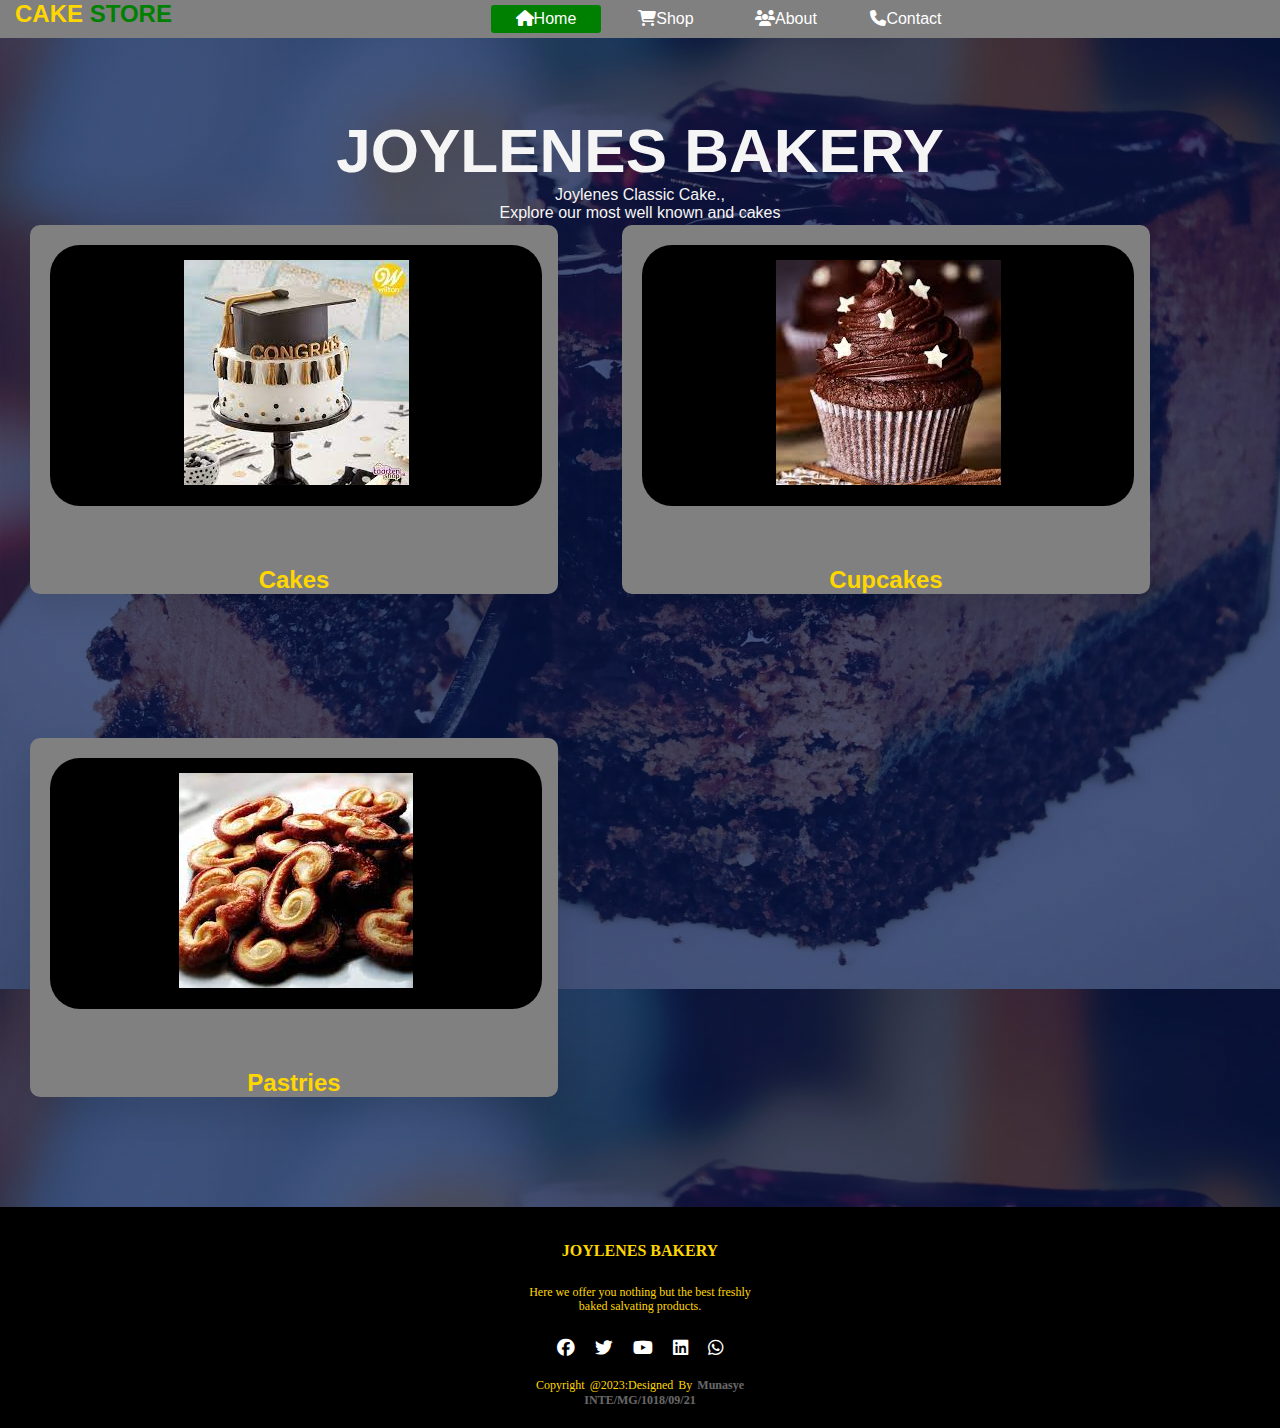
<file: index.html>
<!DOCTYPE html>
<html>
    <head>
        <title>muna web</title>
        <link rel="stylesheet" href="https://cdnjs.cloudflare.com/ajax/libs/font-awesome/6.3.0/css/all.min.css">
        <link rel="stylesheet" href="style.css">
    </head>
    <body>
        <div class="menu-bar">
            <h2 style="float:left; color:gold;padding-left: 15px;">CAKE <span style="color: green;"> STORE</span></h2>
            <ul>
                <li class="active"><a href="index.html"><i class="fa fa-home"></i>Home</a></li>
                <li ><a href="shop.html"><i class="fa fa-shopping-cart"></i>Shop</a></li>
                <li ><a href="about.html"><i class="fa fa-users"></i>About</a></li>
                <li ><a href="contact.html"><i class="fa fa-phone"></i>Contact</a></li>
            </ul>
        </div>
        <div class="text-box">
            <div class="center">
                <h1>JOYLENES BAKERY</h1>
                <P>Joylenes Classic Cake.,<br>Explore our most well known and cakes</P>
            </div>
        </div>
        <section class="grid"style="margin: 30px;text-align:center;color:gold;top:2%;">
            <div class="grid-item" >
                <div class="card">
                    <img class="card-image" src="images/newpicsback1.jpg" alt="">
                </div>
                <div class="title">
                    <h2>Cakes</h2>
                </div>
            </div>
            <div class="grid-item" >
                <div class="card">
                    <img class="card-image" src="images/newpicsback3.jpg" alt="">
                </div>
                <div class="title">
                    <h2>Cupcakes</h2>
                </div>
            </div>
            <div class="grid-item">
                <div class="card">
                    <img class="card-image" src="images/newpicsback4.jpg" alt="">
                </div>
                <div class="title">
                    <h2>Pastries</h2>
                </div>
            </div>
        </section>
        <section>
        <footer>
            <div class="footer-content">
                <h4>JOYLENES BAKERY</h4>
                <p>Here we offer you nothing but the best freshly<br>baked salvating products.</p>
                <ul class="socials">
                    <li><a href="#"><i class="fab fa-facebook"></i></a></li>
                    <li><a href="#"><i class="fab fa-twitter"></i></a></li>
                    <li><a href="#"><i class="fab fa-youtube"></i></a></li>
                    <li><a href="#"><i class="fab fa-linkedin"></i></a></li>
                    <li><a href="#"><i class="fab fa-whatsapp"></i></a></li>
                </ul>
            </div>
            <div class="footer-bottom">
                <p style="color: gold;">Copyright @2023:Designed by <span style="color: white;"> Munasye</span></p>
                <p style="color:white;"><span>INTE/MG/1018/09/21</span></p>
            </div>
        </footer>
    </section>
    </body>
</html>
</file>
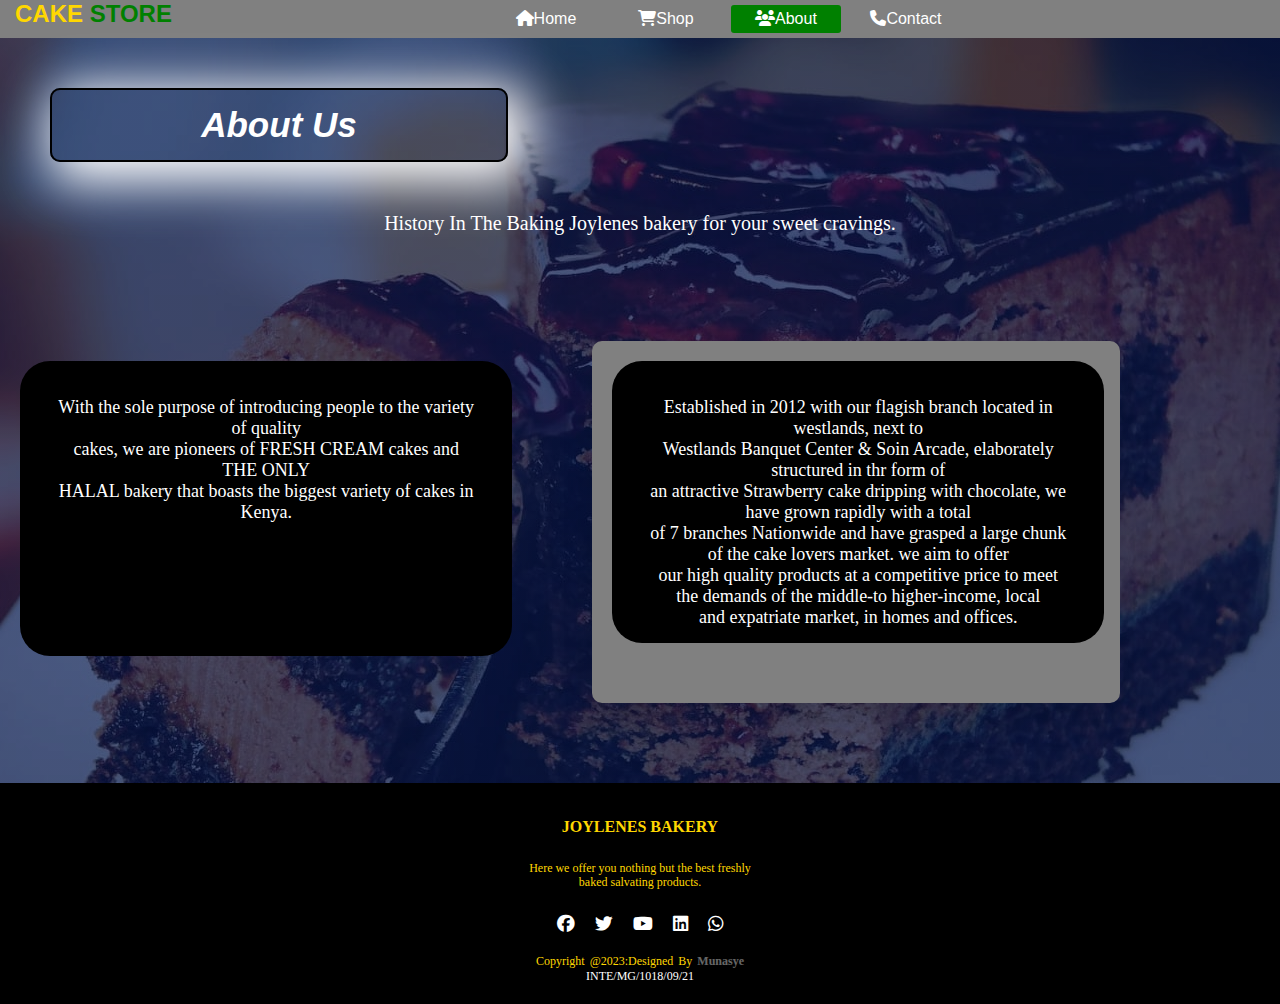
<file: about.html>
<!DOCTYPE html>
<html>
    <head>
        <title>muna web</title>
        <link rel="stylesheet" href="https://cdnjs.cloudflare.com/ajax/libs/font-awesome/6.3.0/css/all.min.css">
        <link rel="stylesheet" href="style.css">
    </head>
    <body>
        <div class="menu-bar">
            <h2 style="float:left; color:gold;padding-left: 15px;">CAKE <span style="color: green;"> STORE</span></h2>
            <ul>
                <li ><a href="index.html"><i class="fa fa-home"></i>Home</a></li>
                <li ><a href="shop.html"><i class="fa fa-shopping-cart"></i>Shop</a></li>
                <li class="active"><a href="about.html"><i class="fa fa-users"></i>About</a></li>
                <li ><a href="contact.html"><i class="fa fa-phone"></i>Contact</a></li>
            </ul>
        </div>
        <div class="header">
            <header>About Us</header>
        </div>
        <div class="sub-title">
            <p>History In The Baking Joylenes bakery for your sweet cravings.</p>
        </div>
        <br><br>
        <section class="grid">
            <div class="card">
                <p>With the sole purpose of introducing people to the variety of quality<br>
                cakes, we are pioneers of FRESH CREAM cakes and THE ONLY <br>
            HALAL bakery that boasts the biggest variety of cakes in Kenya.</p>
            </div>
            <div class="grid-item">
                <div class="card">
                    <p>Established in 2012 with our flagish branch located in westlands, next to <br>
                        Westlands Banquet Center & Soin Arcade, elaborately structured in thr form of<br>
                    an attractive Strawberry cake dripping with chocolate, we have grown rapidly with a total <br>
                of 7 branches Nationwide and have grasped a large chunk of the cake lovers market. we aim to offer<br>
            our high quality products at a competitive price to meet the demands of the middle-to higher-income, local <br>
        and expatriate market, in homes and offices.</p>
                </div>
            </div>
        </section>
        <section>
            <footer>
                <div class="footer-content">
                    <h4>JOYLENES BAKERY</h4>
                    <p>Here we offer you nothing but the best freshly<br>baked salvating products.</p>
                    <ul class="socials">
                        <li><a href="#"><i class="fab fa-facebook"></i></a></li>
                        <li><a href="#"><i class="fab fa-twitter"></i></a></li>
                        <li><a href="#"><i class="fab fa-youtube"></i></a></li>
                        <li><a href="#"><i class="fab fa-linkedin"></i></a></li>
                        <li><a href="#"><i class="fab fa-whatsapp"></i></a></li>
                    </ul>
                </div>
                <div class="footer-bottom">
                    <p style="color: gold;">Copyright @2023:Designed by <span style="color: white;"> Munasye</span></p>
                    <p style="color:white;">INTE/MG/1018/09/21</p>
                </div>
            </footer>
        </section>
    </body>
</html>
</file>
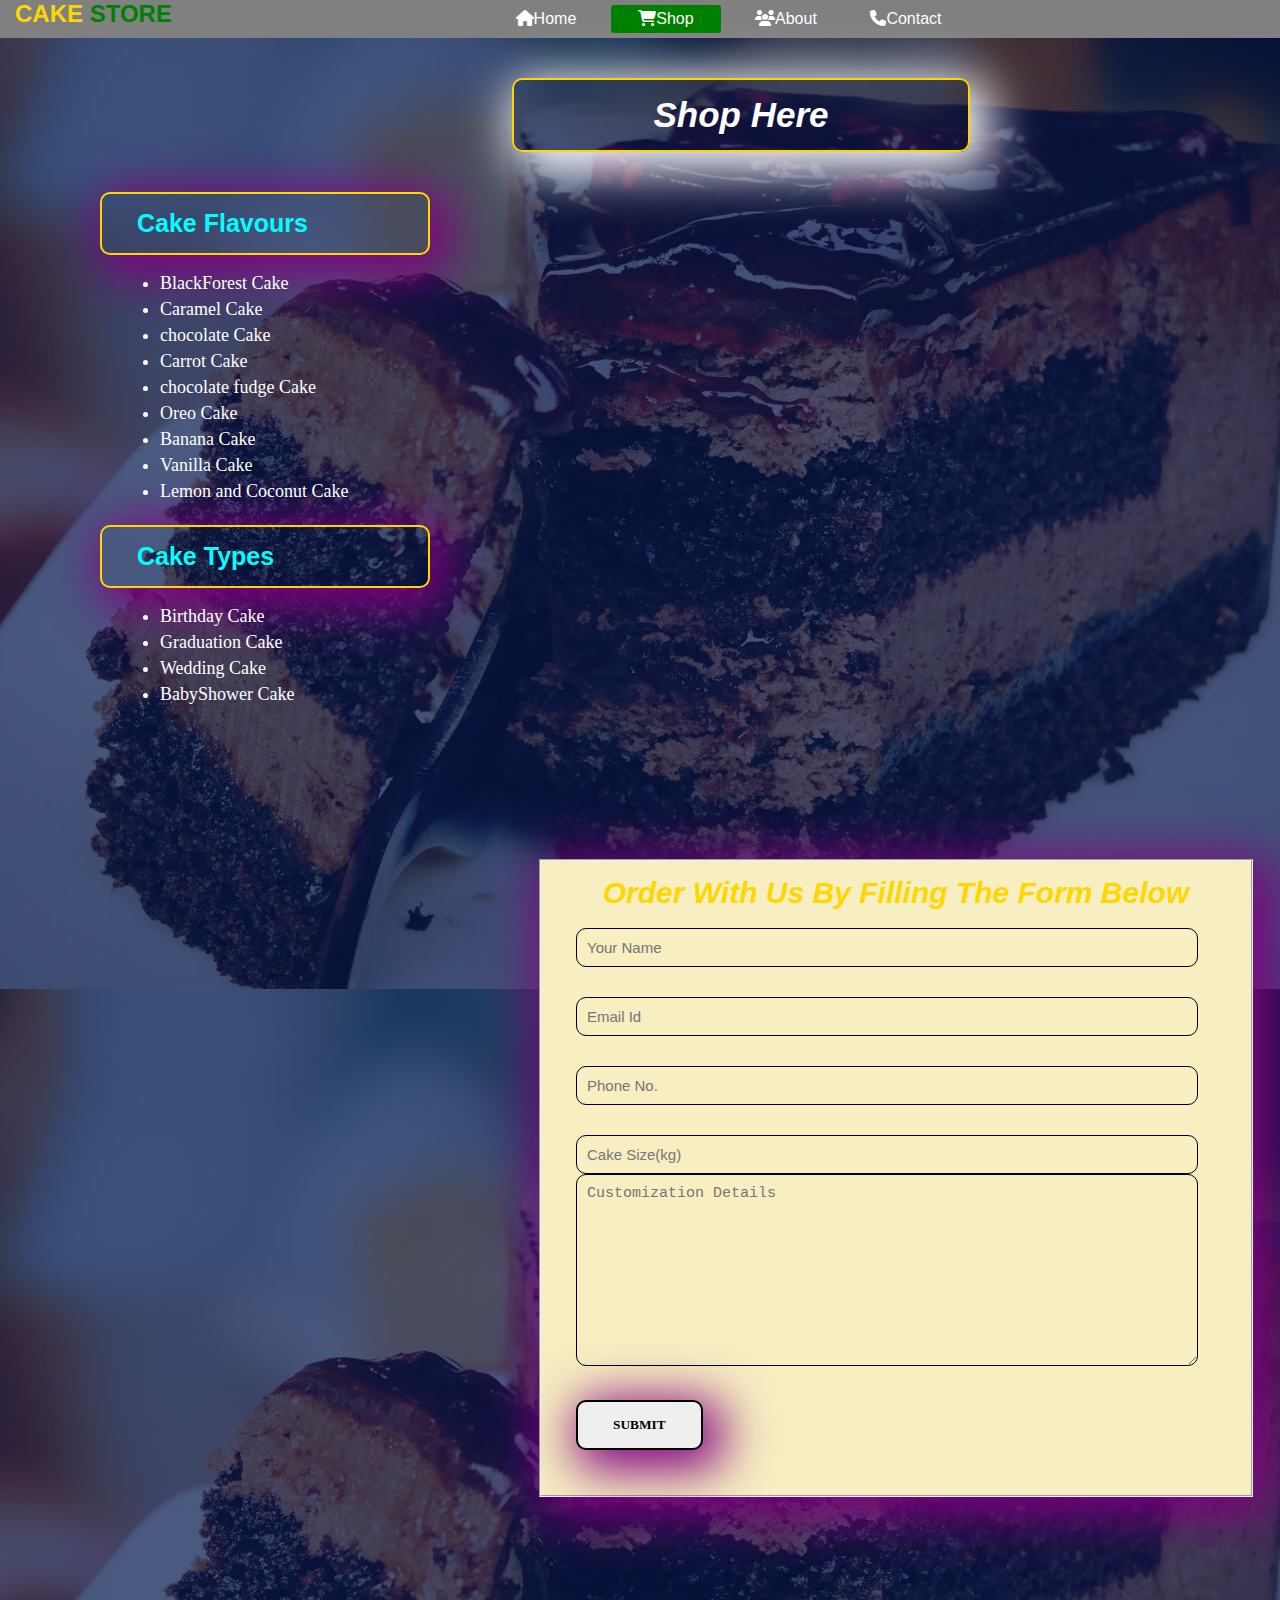
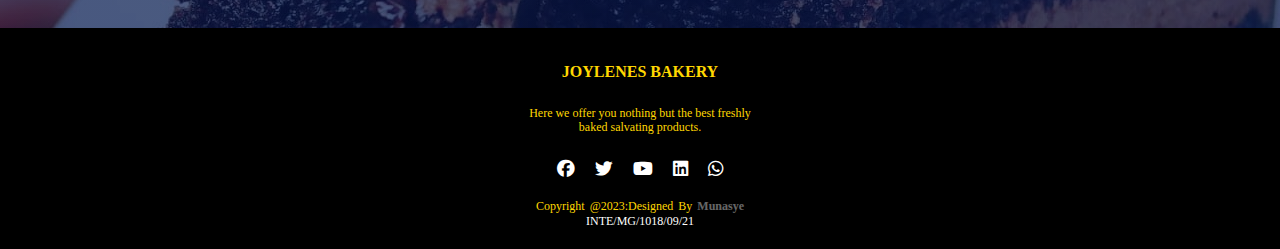
<file: shop.html>
<!DOCTYPE html>
<html>
    <head>
        <title>muna web</title>
        <link rel="stylesheet" href="https://cdnjs.cloudflare.com/ajax/libs/font-awesome/6.3.0/css/all.min.css">
        <link rel="stylesheet" href="style.css">
    </head>
    <body>
        <div class="menu-bar">
            <h2 style="float:left; color:gold;padding-left: 15px;">CAKE <span style="color: green;"> STORE</span></h2>
            <ul>
                <li><a href="index.html"><i class="fa fa-home"></i>Home</a></li>
                <li class="active" ><a href="shop.html"><i class="fa fa-shopping-cart"></i>Shop</a></li>
                <li ><a href="about.html"><i class="fa fa-users"></i>About</a></li>
                <li ><a href="contact.html"><i class="fa fa-phone"></i>Contact</a></li>
            </ul>
        </div>
        <div class="text-box2">
            <div class="content">
                <header style="box-shadow:10px 10px 50px 10px white;">Shop Here</header>
            </div>
            <h4>Cake Flavours</h4><br>
            <ul>
                <li  style="color:white;font-size: 18px;">BlackForest Cake</li>
                <li  style="color: white;font-size: 18px;">Caramel Cake</li>
                <li  style="color: white;font-size: 18px;">chocolate Cake</li>
                <li  style="color: white;font-size: 18px;">Carrot Cake</li>
                <li  style="color: white;font-size: 18px;">chocolate fudge Cake</li>
                <li  style="color: white;font-size: 18px;">Oreo Cake</li>
                <li  style="color: white;font-size: 18px;">Banana Cake</li>
                <li  style="color: white;font-size: 18px;">Vanilla Cake</li>
                <li  style="color: white;font-size: 18px;">Lemon and Coconut Cake</li>
            </ul>
        </div><br>
        <div class="text-box3">
            <h4>Cake Types</h4><br>
            <ul>
                <li style="color: white;font-size: 18px;">Birthday Cake</li>
                <li  style="color: white;font-size: 18px;">Graduation Cake</li>
                <li  style="color: white;font-size: 18px;">Wedding Cake</li>
                <li  style="color: white;font-size: 18px;">BabyShower Cake</li>
            </ul>
        </div><br>
        <div class="hero">
            <fieldset style="box-shadow:10px 10px 50px 10px purple;">
                <h5>Order With Us By Filling The Form Below</h5><br>
                <form >
                    <div class="input-group">
                        <input  type="text" id="name" placeholder="Your Name" required>
                        <label for="name"></label>
                    </div>
                    <div class="input-group">
                        <input type="email" id="email" placeholder="Email Id" required>
                        <label for="email"></label>
                    </div>
                    <div class="input-group">
                        <input type="number" id="number" placeholder="Phone No." required>
                        <label for="number"></label>
                    </div>
                    <div class="input-group">
                        <input type="number" id="number" placeholder="Cake Size(kg)" required>
                        <label for="number"></label>
                        <div class="input-group">
                           <textarea  id="message" rows="10" placeholder="Customization Details"></textarea>
                           <label for="message"></label>
                        </div>
                        <button type="submit" style="box-shadow:10px 10px 50px 10px purple;border:2px solid black;border-radius: 10px;
                        padding: 15px 35px;font-family: 'Times New Roman', Times, serif;font-weight: bold;">SUBMIT</button>
                    </div>
                </form>
            </fieldset>
        </div>
        <section>
            <footer>
                <div class="footer-content">
                    <h4>JOYLENES BAKERY</h4>
                    <p>Here we offer you nothing but the best freshly<br>baked salvating products.</p>
                    <ul class="socials">
                        <li><a href="#"><i class="fab fa-facebook"></i></a></li>
                        <li><a href="#"><i class="fab fa-twitter"></i></a></li>
                        <li><a href="#"><i class="fab fa-youtube"></i></a></li>
                        <li><a href="#"><i class="fab fa-linkedin"></i></a></li>
                        <li><a href="#"><i class="fab fa-whatsapp"></i></a></li>
                    </ul>
                </div>
                <div class="footer-bottom">
                    <p style="color: gold;">Copyright @2023:Designed by <span style="color: white;"> Munasye </span> </p>
                    <p style="color:white;">INTE/MG/1018/09/21</p>
                </div>
            </footer>
        </section>
    </body>
</html>
</file>
<file: style.css>
*{
    margin: 0;
    padding: 0;
}
body{
    height: 100vh;
    width: 100vw;
    background-image:linear-gradient(rgba(5, 19, 73, 0.7),rgba(5, 19, 73, 0.7)),url("images/newpicsback2.jpg");
    background-size: cover;
    background-position: center;
    box-sizing: border-box;
    font-family: Arial, Helvetica, sans-serif;
}
.menu-bar{
    background: grey;
    text-align: center;
    overflow: auto;
}
.menu-bar ul{
    display: inline-flex;
    list-style: none;
    color: aliceblue;
}
.menu-bar ul li{
    width: 100px;
    float:right;
    margin: 5px;
    padding: 5px;
}
.menu-bar ul li a{
    text-decoration: none;
    color: #fff;
}
.active, .menu-bar ul li:hover{
    background: green;
    border-radius: 3px;
}
.sub-menu{
    display: none;
    position: absolute;
    z-index: 1;
}
.sub-menu-1{
    display: none;
    position: absolute;
    z-index: 1;
}
.menu-bar ul li:hover .sub-menu-1{
    display: block;
    position: absolute;
    background: gray;
    margin-top: 15px;
    margin-left: -15px;
}
.menu-bar ul li:hover .sub-menu-1 ul{
    display: block;
    margin: 10px;
}
.menu-bar ul li:hover .sub-menu-1 ul li{
    width: 150px;
    padding: 10px;
    border-bottom: 1px dotted #fff;
    background: transparent;
    border-radius:10px;
    text-align: left;
}
.menu-bar ul li:hover .sub-menu-1 ul li :last-child{
    border-bottom: none;
}
.header{
    margin-top: 100px;
    margin-bottom: 50px;
    font-size: 35px;
    font-style: italic;
    font-weight: bold;
    color: #fff;
    border: 2px solid black;
    width: 30%;
    box-shadow:10px 10px 50px 10px white;
    padding: 15px 35px;
    margin: 50px;
    border-radius: 10px;
    animation:border-animation 5s ease-in-out infinite;
    text-align: center;
}
@keyframes border-animation{
    0%{
      border-color:red;
    }
    25%{
     border-color:green;
    }
    50%{
     border-color:black;
    }
    75%{
     border-color:yellow;
    }
    100%{
     border-color:maroon;
    }
   }
.sub-title{
    font-size: 20px;
    font-family:'Times New Roman', Times, serif;
    font-weight: 100;
    text-align: center;
    color: white;
}
.grid{
    margin-top: 70px;
    display: grid;
    width: 70em;
    grid-gap: 4rem;
    grid-template-columns: repeat(auto-fit, minmax(30rem,1fr));
    align-items: start;
}
.grid-item{
    background-color: gray;
    border-radius: 10px;
    overflow: hidden;
    box-shadow: 0 1rem 2rem rgba(0, 0, 0, 0.1);
    cursor: pointer;
    transition: 0.2s;
    margin-bottom:80px;
}
.card{
    margin-top: 20px;
    margin-bottom: 60px;
    margin-right: 20px;
    margin-left: 20px;
    height: 60%;
    width:80%;
    padding: 15px 35px;
    background: black;
    text-align: center;
    font-size: 25px;
    border-radius: 30px;
}
.card p{
    font-size: 18px;
    color: #fff;
    padding-top: 5%;
    font-family: Cambria, Cochin, Georgia, Times, 'Times New Roman', serif;
}
.text-box{
    width:90%;
    color: whitesmoke;
    position: relative;
    top: 10%;
    left: 50%;
    transform: translate(-50%,-50%);
    text-align: center;
}
.center{
    margin: 40px auto;
}
.text-box h1{
    font-size: 62px;
}
.text-box h1 p{
    margin: 10px 0 40px;
    font-size: 15px;
    color: whitesmoke;
}
.contact{
    position: relative;
    min-height: 100vh;
    padding: 50px 100px;
    display: flex;
    justify-content: center;
    align-items: center;
    flex-direction: column;
    background-image:linear-gradient(rgba(5, 19, 73, 0.7),rgba(5, 19, 73, 0.7)), url("images/newpicsback2.jpg");
    background-size: cover;
}
.contact .content{
    max-width: 800px;
    text-align: center;
}
.contact .content header{
    font-size: 35px;
    margin-top: 100px;
    margin-bottom: 50px;
    font-weight: bold;
    color: #fff;
    border: 2px solid black;
    border-radius: 10px;
    margin-left: 40%;
    animation:border-animation 5s ease-in-out infinite;
    margin: 50px;
    box-shadow:10px 10px 50px 10px purple;
    padding: 15px 35px;
    font-style: italic;
}
.contact .content p{
    font-weight: 200;
    font-size: 25px;
    color: aqua;
}
.container{
    width: 100%;
    display: flex;
    justify-content: center;
    align-items: center;
    margin-top: 30px;
}
.container .contactinfo{
    width: 50%;
    display: flex;
    flex-direction: column;
}
.container .contactinfo .box{
    position: relative;
    padding: 20px 0;
    display: flex;
}
.container .contactinfo .box .icon{
    min-width: 60px;
    height: 60px;
    background-color: #fff;
    display: flex;
    justify-content: center;
    align-items: center;
    border-radius: 50%;
    font-size: 22px;
}
.container .contactinfo .box .text{
    display: flex;
    margin-left: 20px;
    font-size: 16px;
    color: #fff;
    flex-direction: column;
    font-weight: 300;
}
.container .contactinfo .box .text h5{
    font-weight: 700;
    color: blue;
    font-size: 20px;
}
.contactForm{
    width: 40%;
    padding: 40px;
    background-color: #fff;
    margin-left: 30%;
    box-shadow:10px 10px 50px 10px purple;
}
.contactForm h6{
    font-size: 30px;
    color: #333;
    font-weight: 500;
}
.contactForm .inputBox{
    position: relative;
    width: 100%;
    margin-top: 10px;
}
.contactForm .inputBox input,
.contactForm .inputBox textarea{
     width: 100%;
     padding: 5px 0;
     font-size: 16px;
     margin: 10px 0;
     border: none;
     border-bottom: 2px solid #333;
     outline: none;
     resize: none;
}
.text-box2 .content header{
    font-size: 35px;
    margin-top: 100px;
    margin-bottom: 50px;
    font-weight: bold;
    color: white;
    font-style: italic;
    text-align: center;
    border: 2px solid gold;
    width: 30%;
    box-shadow:10px 10px 50px 10px purple;
    padding: 15px 35px;
    margin: 40px;
    margin-left: 40%;
    border-radius: 10px;
    animation:border-animation 5s ease-in-out infinite;
}
.contactForm .inputBox span{
    position: absolute;
    left: 0;
    padding: 5px 0;
    font-size: 16px;
    margin: 10px 0;
    pointer-events: none;
    transition: 0.5s;
    color: #666;
}
.contactForm .inputBox input:focus~span,
.contactForm .inputBox input:valid~span,
.contactForm .inputBox input:focus~span,
.contactForm .inputBox input:valid~span{
    color: #1058c5;
    font-size: 12px;
    transform: translateY(-20px);
}
.contactForm .inputBox input[type="submit"]{
    width: 100px;
    background-color:green;
    color: #fff;
    border: 2px solid black;
    cursor: pointer;
    padding: 10px;
    font-size: 18px;
}
.text-box2 h4{
    font-size: 25px;
    font-weight: 800;
    color: aqua;
    box-shadow:10px 10px 50px 10px purple;
    border-radius: 10px;
    border: 2px solid gold;
    padding: 15px 35px;
    width: 20%;
    margin-left: 100px;
}
.text-box2 ul li{
    margin: 0%;
    display: list-item;
    color: #fff;
    font-size: 25px;
    font-family: 'Times New Roman', Times, serif;
    margin-left: 160px;
    margin-bottom: 5px;
}
.text-box3 h4{
    font-size: 25px;
    font-weight: 800;
    color: aqua;
    box-shadow:10px 10px 50px 10px purple;
    width: 20%;
    padding: 15px 35px;
    border-radius: 10px;
    border: 2px solid gold;
    margin-left: 100px;
}
.text-box3 ul li{
    margin: 0%;
    display: list-item;
    color: #fff;
    font-size: 25px;
    font-family: 'Times New Roman', Times, serif;
    margin-left: 160px;
    margin-bottom: 5px;
}
.hero{
    width: 100%;
    height: 100vh;
    display: flex;
    align-items: center;
    justify-content: center;
    color: gold;
}
fieldset{
    margin-top: 80px;
    padding: 15px 35px;
    margin-bottom: 80px;
    margin-left: 40%;
    width: 50%;
    background-color:rgb(247, 238, 193);
}
fieldset h5{
    font-size: 30px;
    text-align: center;
    font-style: oblique;
}
form{
    width: 100%;
    max-width: 600px;
}
.input-group{
    margin-bottom: 30px;
    position: relative;
    border-radius: 10px;
}
input,textarea{
    width: 100%;
    padding: 10px;
    outline: 0;
    border-radius: 10px;
    border: 1px solid black;
    color: black;
    background: transparent;
    font-size: 15px;
}
label{
    height: 50%;
    position: absolute;
    left: 0;
    top: 0;
    padding: 10px;
    cursor: pointer;
    color: black;
}
.container{
    display:flex;
    align-items:center;
    justify-content:center;
  }
  .btn{
      border: 0;
      outline: none;
      cursor: pointer;
      font-size: 18px;
      font-weight: 200;
      border-radius: 30px;
  }
  .popup{
      width: 400px;
      background: black;
      border-radius: 6px;
      position: absolute;
      top: 0;
      left: 50%;
      transform: translate(-50%,-50%) scale(0.1);
      text-align: center;
      padding: 0 30px 30px;
      color: blue;
      visibility: hidden;
      transition: transform 0.4s,top 0.4s;
  }
  .open-popup{
      visibility: visible;
      top: 50%;
      transform: translate(-50%,-50%) scale(1);
  }
  .popup img{
      width: 100px;
      margin-top: -50px;
      border-radius: 50%;
      box-shadow: 0 2px 5px rgba(0, 0, 0, 0.2);
  }
  .popup h2{
      font-size: 22px;
      font-weight: bold;
      margin: 30px 0 10px;
  }
  .popup button{
      width: 100%;
      margin-top: 50px;
      padding: 10px 0;
      background: #6fd649;
      color: black;
      border: 0;
      outline: none;
      font-size: 18px;
      border-radius: 4px;
      cursor: pointer;
      box-shadow: 0 5px 5px rgba(0, 0, 0, 0.2);
  }
footer{
    position: relative;
    background: black;
    height: 20vh;
    min-width: 100%;
    font-family: "Open Sans";
    padding-top: 20px;
    padding: 20px 0;
    text-align: center;
}
.footer-content{
    color: gold;
    display: flex;
    align-items: center;
    justify-content: center;
    flex-direction: column;
    text-align: center;
}
.footer-content h4{
    font-size: 16px;
    font-weight: bold;
    text-transform: capitalize;
    line-height: 3rem;
}
.footer-content p{
    max-width: 100%;
    margin: 10px auto;
    line-height: 14px;
    font-size: 12px;
}
.socials{
    list-style: none;

    display: flex;
    align-items: center;
    justify-content: center;
    margin: 1rem 3rem 0;
}
.socials li{
    margin: 0 10px;
}
.socials a{
    text-decoration: none;
    color: #fff;
}
.socials a i{
    font-size: 1.1rem;
    transition: color .4s ease;
}
.socials a:hover i{
    color: blue;
}
.footer-bottom{
    background:black;
    width: 100vw;
    padding: 20px 0;
    text-align: center;
}
.footer-bottom p{
    font-size: 12px;
    word-spacing: 2px;
    text-transform: capitalize;
}
.footer-bottom span{
    text-transform: capitalize;
    opacity: .4;
    font-weight: bold;
}
@media only screen and(max-width:600px){
    body{
        font-size: 14px;
        }
    }
@media only screen and(max-width:600px){
    body{
        font-size: 16px;
        }
    }
.move-right{
    float: right;
    }
</file>
